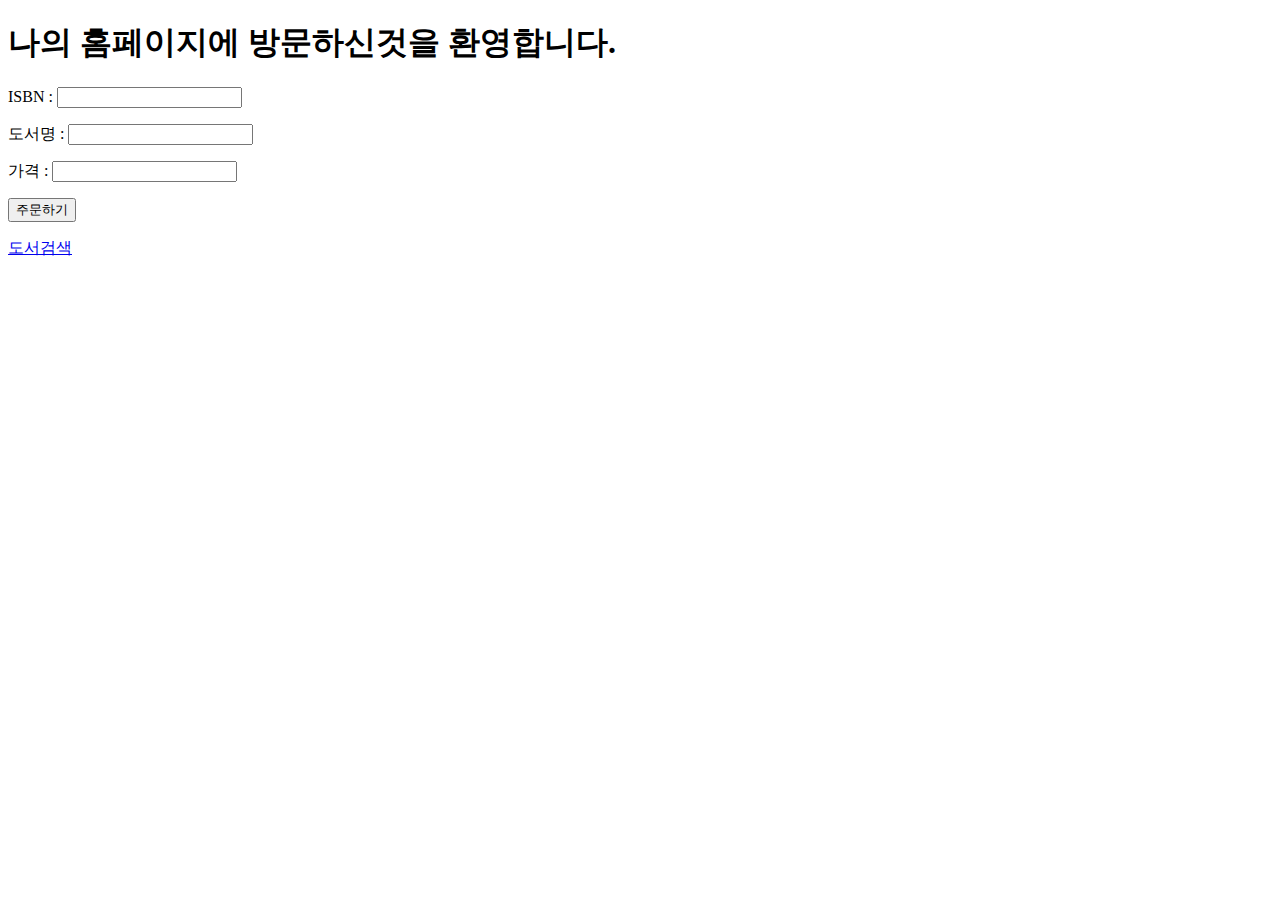
<file: Server_005_Book/src/main/webapp/index.html>
<!DOCTYPE html>
<html>
<head>
<meta charset="UTF-8">
<title>나의 홈페이지</title>
</head>
<body>
	<h1>나의 홈페이지에 방문하신것을 환영합니다.</h1>
	
	<!-- book input 주소로 ISBN 도서명 가격을 포장하여 보내라 -->
	<!-- WAS(Web Application Server)에게 ISBN 도서명 가격 데이터를 보내고 -->
	<!-- 어떤 처리를 요청하는 HTML 코드 -->
	<form action="book/input">
		<p><label>ISBN : </label><input name="bk_isbn"/></p>
		<p><label>도서명 : </label><input name="bk_title"/></p>
		<p><label>가격 : </label><input name="bk_price"/></p>
		<p><button>주문하기</button>
	</form>
	<p><a href="search.html">도서검색</a>
</body>
</html>
</file>
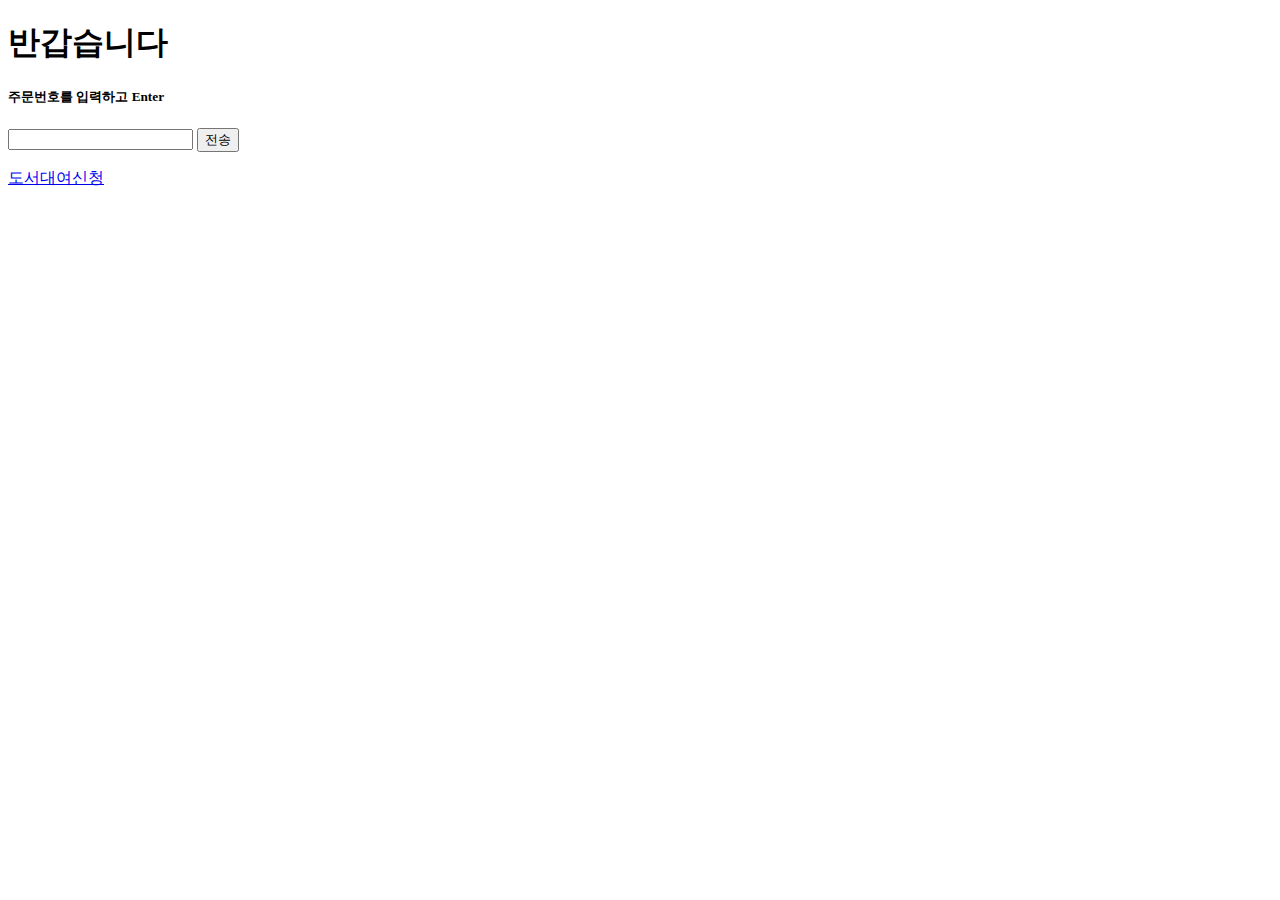
<file: Server_006_Book/src/main/webapp/index.html>
<!DOCTYPE html>
<html>
<head>
<meta charset="UTF-8">
<title>Insert title here</title>
</head>
<body>
	<h1>반갑습니다</h1>
	<h5>주문번호를 입력하고 Enter</h5>
	<form action="rent/seq">
		<input name="id">
		<button>전송</button>
	</form>
	<p><a href="rent/order">도서대여신청</a>
</body>
</html>
</file>
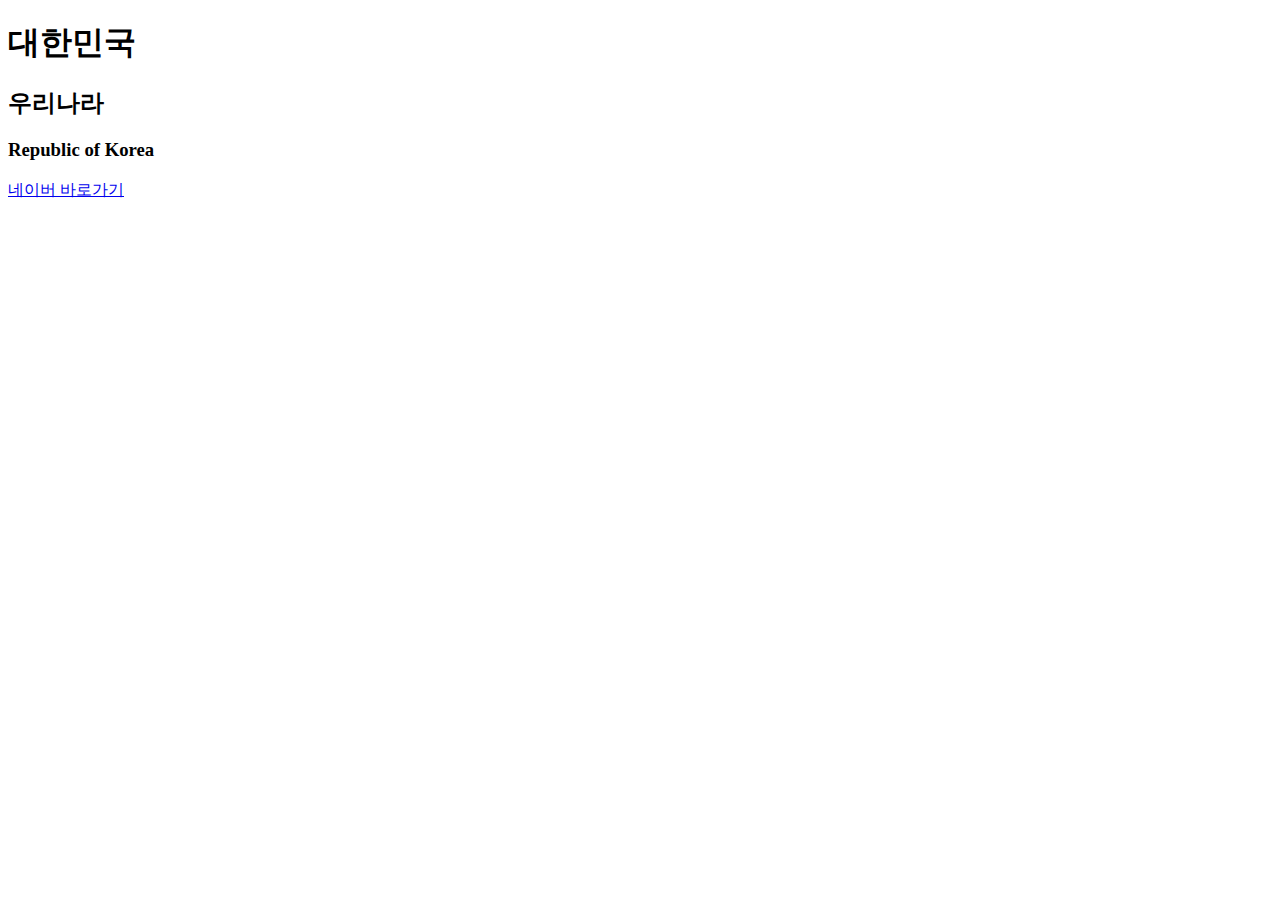
<file: Server_001_Hello/src/main/webapp/대한민국.html>
<!DOCTYPE html>
<html>
<head>
<meta charset="UTF-8">
<title>Insert title here</title>
</head>
<body>
	<h1>대한민국</h1>
	<h2>우리나라</h2>
	<h3>Republic of Korea</h3>
	<a href="https://naver.com">네이버 바로가기</a>
</body>
</html>
</file>
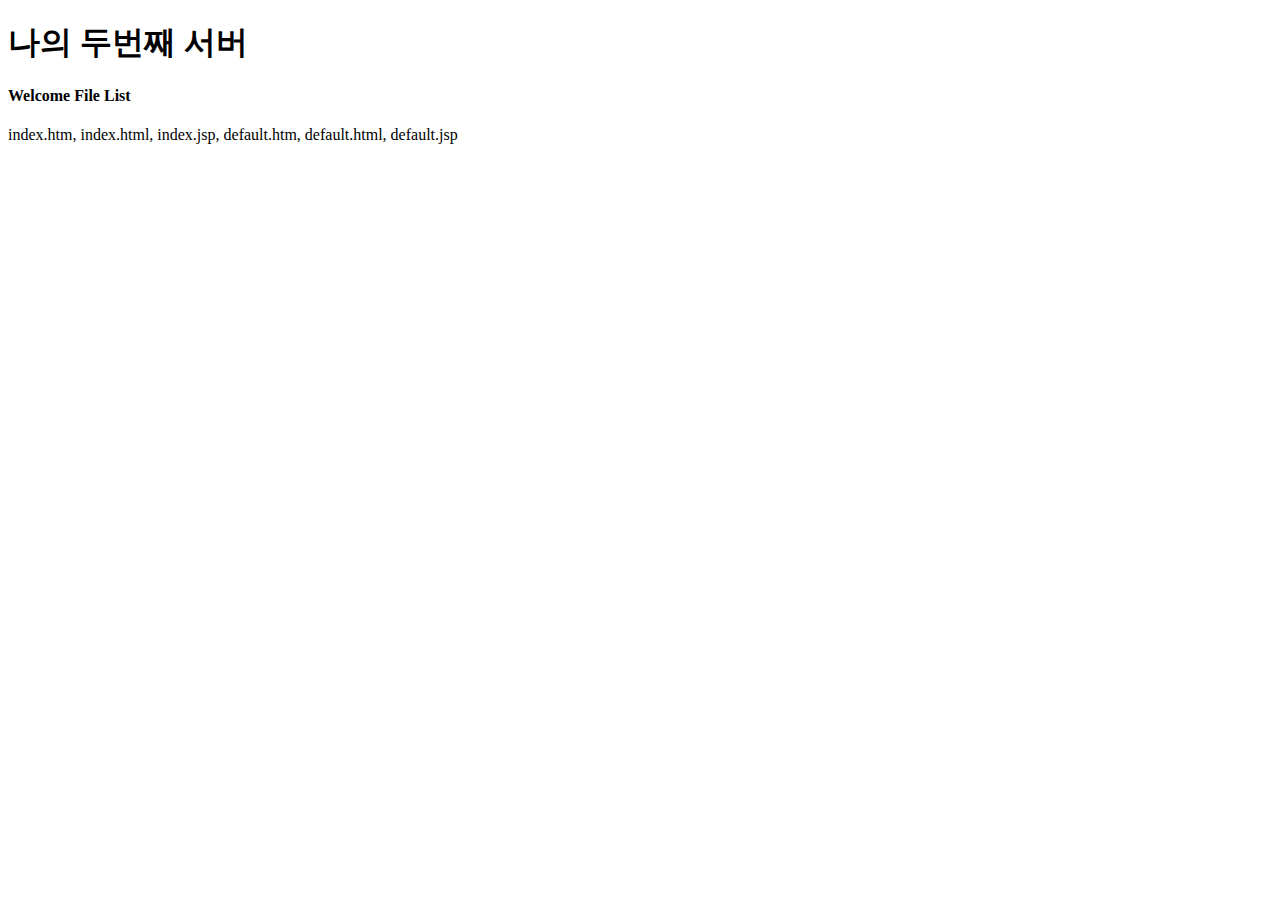
<file: Server_002_Hello/src/main/webapp/index5.html>
<!DOCTYPE html>
<html>
<head>
<meta charset="UTF-8">
<title>Insert title here</title>
</head>
<body>


<h1>나의 두번째 서버</h1>
<h4>Welcome File List</h4>
<p>index.htm, index.html, index.jsp,
	 default.htm, default.html, default.jsp</p>






</body>
</html>
</file>
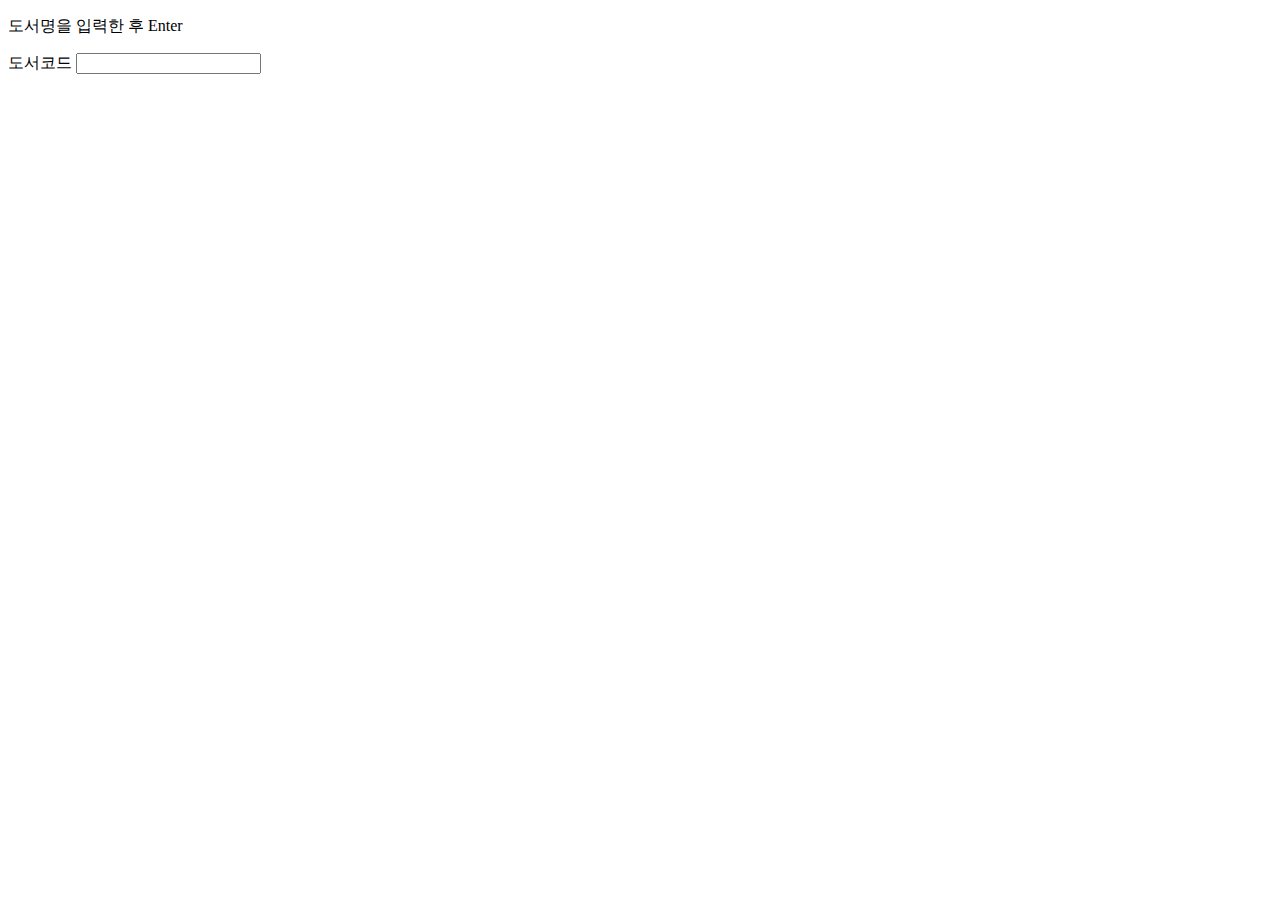
<file: Server_005_Book/src/main/webapp/search.html>
<!DOCTYPE html>
<html>
<head>
<meta charset="UTF-8">
<title>Insert title here</title>
</head>
<body>
	<p>도서명을 입력한 후 Enter
	<form action="book/isbn">
		<p><label>도서코드</label>
		<input name="bk_isbn">
	</form>
</body>
</html>
</file>
